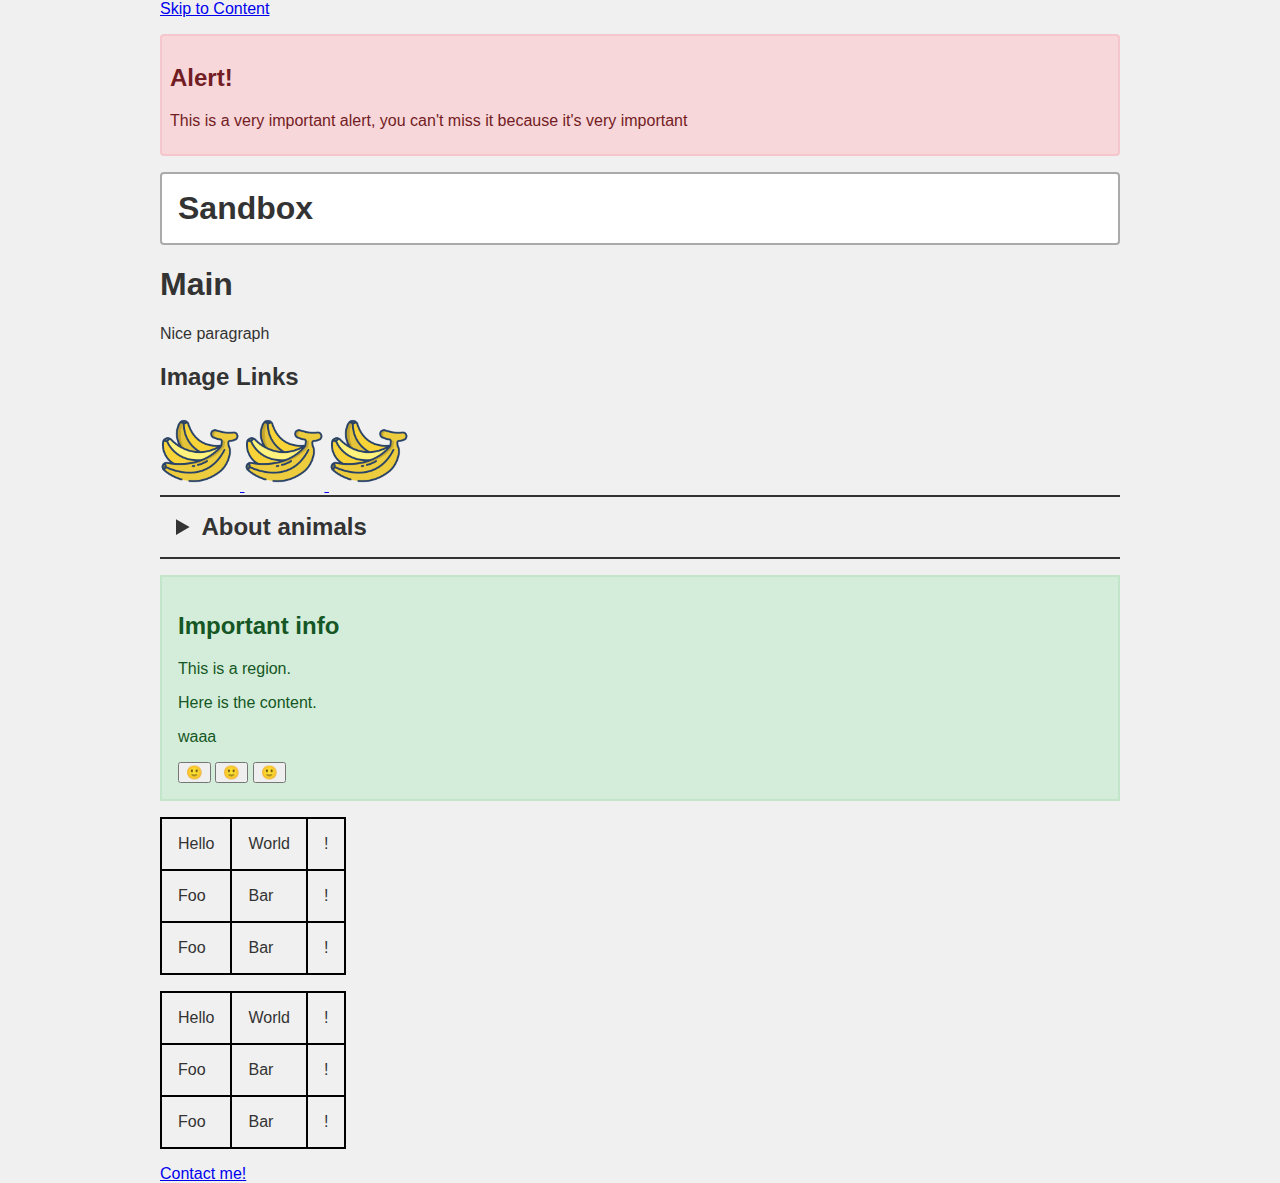
<file: index.html>
<!DOCTYPE html>
<html lang="en">

<head>
    <meta charset="UTF-8">
    <meta name="viewport" content="width=device-width, initial-scale=1.0">
    <link rel="stylesheet" href="style.css">
    <title>Sandbox</title>
</head>

<body>
    <a href="#main-content">Skip to Content</a>

    <div class="alert" role="region" aria-labelledby="alert">

        <h2 id="alert">Alert!</h2>
        <p>This is a very important alert, you can't miss it because it's very important</p>


    </div>

    <header>
        <a class="title" href="./index.html">
            Sandbox
        </a>
    </header>


    <main id="main-content">
        <h1>Main</h1>
        <p>Nice paragraph</p>

        <h2>Image Links</h2>
        <a href="/">
            <img src="./banana.png" alt="">
        </a>
        <a href="/" aria-label="Aria label link">
            <img src="./banana.png" alt="">
        </a>
        <a href="/">
            <img src="./banana.png" alt="Alt text link">
        </a>

        <details>
            <summary>About animals</summary>
            <p>
                Animals are multicellular, eukaryotic organisms of the kingdom Animalia (also called Metazoa). All
                animals are motile, meaning they can move spontaneously and independently, at some point in their lives.
                Their body plan
                eventually becomes fixed as they develop, although some undergo a process of metamorphosis later on in
                their lives. All animals are heterotrophs: they must ingest other organisms or their products for
                sustenance.
            </p>

        </details>


        <div class="region" role="region" aria-labelledby="importantInfo">
            <h2 id="importantInfo">Important info</h2>
            <p>
                This is a region.
            </p>
            <p>
                Here is the content.
            </p>
            <p>
                waaa
            </p>
            <button>🙂</button>
            <button aria-label="good buttine">🙂</button>
            <button aria-labelledby="importantInfo">🙂</button>

        </div>



        <table>
            <tr>
                <td>Hello</td>
                <td>World</td>
                <td>!</td>
            </tr>
            <tr>
                <td>Foo</td>
                <td>Bar</td>
                <td>!</td>
            </tr>
            <tr>
                <td>Foo</td>
                <td>Bar</td>
                <td>!</td>
            </tr>
        </table>
        <table role="presentation">
            <tr>
                <td>Hello</td>
                <td>World</td>
                <td>!</td>
            </tr>
            <tr>
                <td>Foo</td>
                <td>Bar</td>
                <td>!</td>
            </tr>
            <tr>
                <td>Foo</td>
                <td>Bar</td>
                <td>!</td>
            </tr>
        </table>

        <a href="./contact.html">Contact me!</a>



    </main>


</body>

</html>
</file>
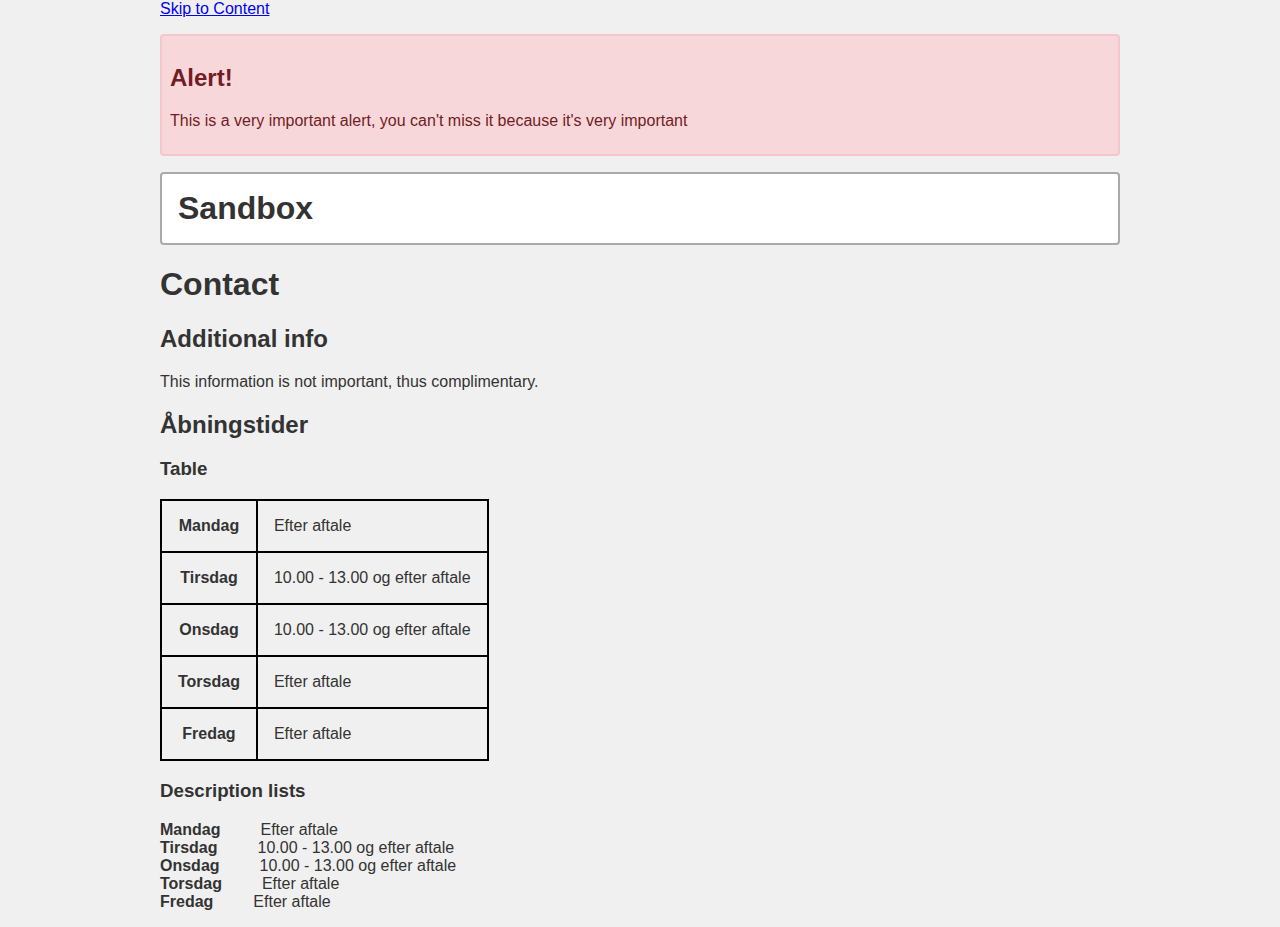
<file: contact.html>
<!DOCTYPE html>
<html lang="en">

<head>
    <meta charset="UTF-8">
    <meta name="viewport" content="width=device-width, initial-scale=1.0">
    <link rel="stylesheet" href="style.css">
    <title>Sandbox</title>
</head>

<body>

    <a href="#main-content">Skip to Content</a>

    <div class="alert" role="region" aria-labelledby="alert">

        <h2 id="alert">Alert!</h2>
        <p>This is a very important alert, you can't miss it because it's very important</p>


    </div>

    <header>
        <a class="title" href="./index.html">
            Sandbox
        </a>
    </header>


    <main id="main-content">
        <h1>Contact</h1>
        <aside aria-labelledby="additional">
            <h2 id="additional">Additional info</h2>
            <p>This information is not important, thus complimentary.</p>
        </aside>
        <section lang="da">
            <h2>Åbningstider</h2>
            <h3>Table</h3>
            <table>
                <tr>
                    <th scope="row">Mandag</th>
                    <td>Efter aftale</td>
                </tr>
                <tr>
                    <th scope="row">Tirsdag</th>
                    <td>10.00 - 13.00 og efter aftale</td>
                </tr>
                <tr>
                    <th scope="row">Onsdag</th>
                    <td>10.00 - 13.00 og efter aftale</td>
                </tr>
                <tr>
                    <th scope="row">Torsdag</th>
                    <td>Efter aftale</td>
                </tr>
                <tr>
                    <th scope="row">Fredag</th>
                    <td>Efter aftale</td>
                </tr>

            </table>

            <h3>Description lists</h3>
            <dl>
                <div class="dl-table">
                    <dt>Mandag</dt>
                    <dd>Efter aftale</dd>
                </div>
                <div class="dl-table">
                    <dt>Tirsdag</dt>
                    <dd>10.00 - 13.00 og efter aftale</dd>
                </div>
                <div class="dl-table">
                    <dt>Onsdag</dt>
                    <dd>10.00 - 13.00 og efter aftale</dd>
                </div>
                <div class="dl-table">
                    <dt>Torsdag</dt>
                    <dd>Efter aftale</dd>
                </div>
                <div class="dl-table">
                    <dt>Fredag</dt>
                    <dd>Efter aftale</dd>
                </div>
            </dl>


        </section>

    </main>


</body>

</html>
</file>
<file: style.css>
body{
    background-color: #f0f0f0;
    color: #333;
    font-family: Arial, sans-serif;
    /* margin: 0 2rem; */
    padding: 0;
    margin: auto;
    max-width: 60rem;
}

.alert{
    background-color: #f8d7da;
    color: #721c24;
    padding: 0.5rem;
    margin: 1rem 0;
    border: 0.125rem solid #f5c6cb;
    border-radius: 0.25rem;
}

header{
    border: 0.125rem solid #aaa;
    background-color: #fff;
    padding: 1rem;
    border-radius: 0.25rem;
}

.title{
    /* text-align: center; */
    /* margin-top: 2rem; */
    font-size: 2rem;
    font-weight: bold;
    text-decoration: none;
    color: #333;
}

img{
    width: 5rem;
}

dt{
    font-weight: bold;
}

.dl-table{
    display: flex;
}

table{
    border-collapse: collapse;
    margin: 1rem 0;
    /* width: 100%; */
}

table, th, td{
    border: 0.125rem solid black;
    padding: 1rem;
}

.region{
    /* green */
    background-color: #d4edda;
    color: #155724;
    padding: 1rem;
    margin: 1rem 0;
    border: 0.125rem solid #c3e6cb;
}

details{
    /* padding: 0 1rem; */
    border-top: #333 0.125rem solid;
    border-bottom: #333 0.125rem solid;
}

summary{
    font-weight: bold;
    font-size: 1.5rem;
    cursor: pointer;
    padding: 1rem;
}

details p{
    padding: 0 1rem;
}

a:focus,
button:focus,
summary:focus{
    outline:none;
    box-shadow: 0 0 0 0.25rem #F6F6F6, 0 0 0 0.5rem #238CEC;

}
</file>
